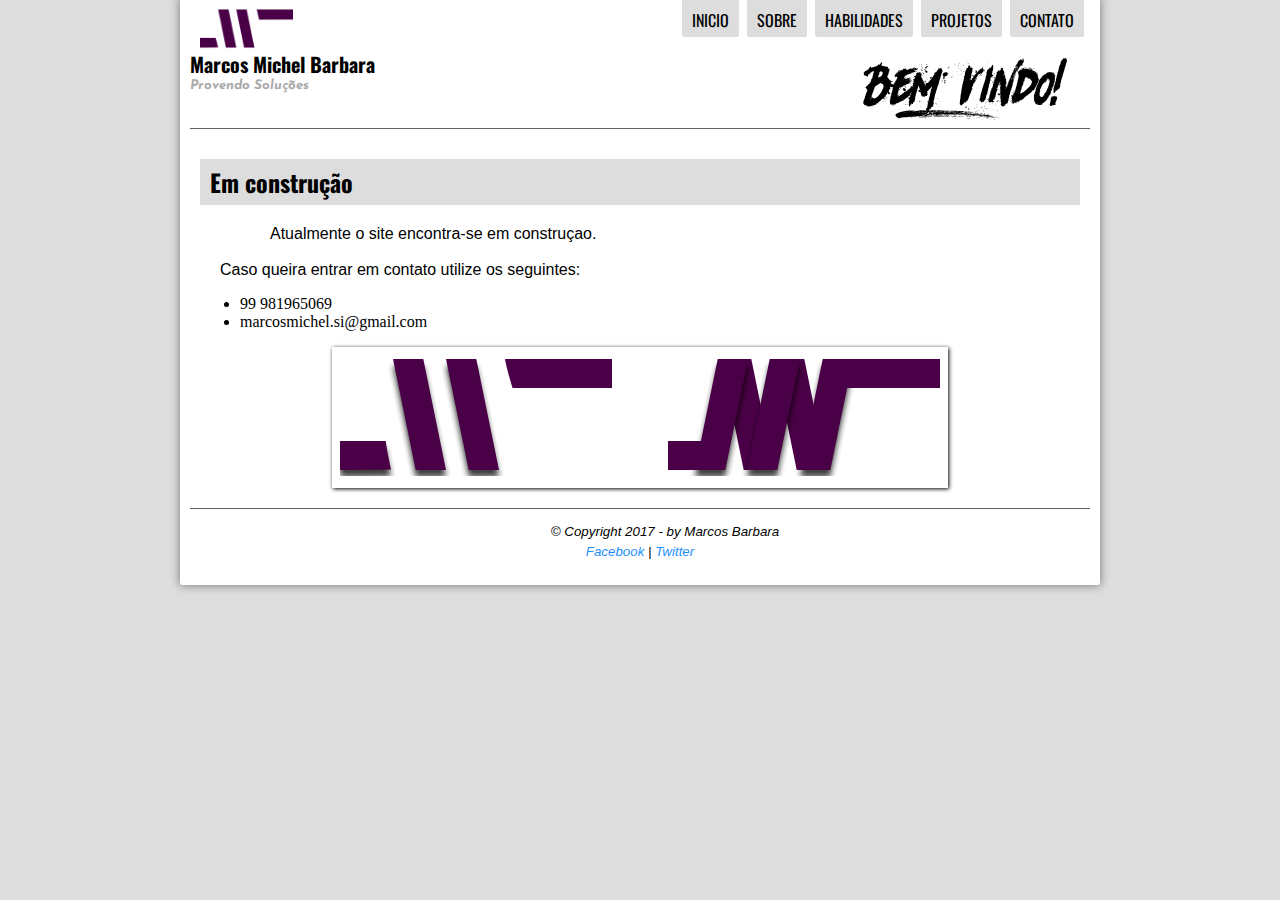
<file: index.html>
<!DOCTYPE html>
<html lang="pt-br">
    <head>
        <meta charset="UTF-8"/>
        <title>Provendo Soluções em Tecnologia</title>
        <link rel="stylesheet" href="css/estilo.css"/>
    </head>
    <body>
        <div id="interface">
            <header id="cabecalho">
                <a id="marca" href="#"><div></div></a>
               
                <hgroup>
                    <h1>Marcos Michel Barbara</h1>
                    <h2>Provendo Soluções</h2>
                </hgroup>
                
                <img id="icone" src="imagens/icone-inicio.png"/>
                
                <nav id="menu">
                    <h1>Menu Principal</h1>
                    <ul>
                        <li><a href="#">Inicio</a></li>
                        <li><a href="#">Sobre</a></li>
                        <li><a href="#">Habilidades</a></li>
                        <li><a href="#">Projetos</a></li>
                        <li><a href="#">Contato</a></li>
                    </ul>
                </nav>
            </header>
            <section id="conteudo">
                <h2>Em construção</h2>
                <p id="texto">Atualmente o site encontra-se em construçao.<br><br>Caso queira entrar em contato utilize os seguintes:</p>
                <ul><li>99 981965069</li><li>marcosmichel.si@gmail.com</li></ul>
                <figure class="foto-legenda">
                    <img src="imagens/marca-dupla.png"/>
                    <figcaption>
                        <h3>Dualidade na Marca</h3>
                        <p>Marca dupla para serviços personalizados e com suas respectivass flexibilidades.</p>
                    </figcaption>
                </figure>
            </section>
            <footer id="rodape">
                <p>&copy; Copyright 2017 - by Marcos Barbara<br/>
                    <a href="https://www.facebook.com/m2chel" target="_blank">Facebook</a> | 
                    <a href="https://twitter.com/_marcosmichel" target="_blank">Twitter</a></p>
            </footer>
        </div>
    </body>
</html>
</file>
<file: css/estilo.css>
@charset "UTF-8";
@import url('https://fonts.googleapis.com/css?family=Oswald');
@import url('https://fonts.googleapis.com/css?family=Josefin+Sans');

body{
    background-color: #dddddd;
    color: rgba(0,0,0,1);
}

div#interface{
    width: 900px;
    background-color: white;
    margin: -10px auto 0px auto;
    box-shadow: 0px 0px 10px rgba(0,0,0,.5);
    padding: 10px;
    border-radius: 2px;
}

p{
    text-align: justify;
    text-indent: 50px;
}

/* Formatação Cabeçalho */

header#cabecalho a#marca{
    display: block;
    width: 100px;
    height: 41px;
    margin-left: 10px;
    background: url(../imagens/marca-pess-peq.png) no-repeat;
    background-size: contain;
    transition: background 1s;
}

header#cabecalho a#marca:hover{
    background: url(../imagens/marca-prof-peq.png) no-repeat;
    background-size: contain;
}
header#cabecalho h1{
    font-family: 'Oswald', sans-serif;
    font-size: 15pt;
    margin: 0;
    padding: 0;
}
header#cabecalho h2{
    font-family: 'Josefin Sans', sans-serif;
    font-size: 10pt;
    margin: 0;
    padding: 0;
    color: darkgrey;
    font-style: italic;
}
header#cabecalho img#icone{
    position: absolute;
    left: 67%;
    top: 0px;
}
header#cabecalho{
    border-bottom: 1px #606060 solid;
    height: 120px;
}

/* Formatação de Imagens com Legendas */

figure.foto-legenda{
    position: relative;
    border: 8px solid white;
    max-width: 600px;
    box-shadow: 1px 1px 4px black;
    margin: 10px auto 10px auto;
}
figure.foto-legenda h3{
    font-family: 'Oswald', sans-serif;
    font-size: 14pt;
    margin: 0 auto;
}
figure.foto-legenda img{
    width: 100%;
}
figure.foto-legenda figcaption{
    opacity: 0;
    position: absolute;
    top: 0px;
    background-color: rgba(0,0,0,0.4);
    color: white;
    width: 100%;
    height: 100%;
    padding: 10px;
    box-sizing: border-box;
    transition: opacity 0.5s;
    border-radius: 2px;
}
figure.foto-legenda:hover figcaption{
    opacity: 1;
}

/* Formatação do Menu */

nav#menu{
    display: block;
}
nav#menu ul{
    position: absolute;
    top: -20px;
    left: 50%;
    list-style: none;
    text-transform: uppercase;
}
nav#menu li{
    display: inline-block;
    background-color: #dddddd;
    padding: 10px 10px 5px 10px;
    margin: 2px;
    transition: background-color 0.5s;
    border-radius: 2px;
}
nav#menu li:hover{
    background-color: #606060;
}
nav#menu h1{
    display: none;
}
nav#menu a{
    color:black;
    text-decoration: none;
    font-family: 'Oswald', sans-serif;
}
nav#menu a:hover{
    color: white;
}

/* Formatação da Section#conteudo */

section#conteudo{
    padding: 10px;
}
section#conteudo h2{
    background-color: #dddddd;
    font-family: 'Oswald', sans-serif;
    font-size: 18pt;
    padding: 5px 10px;
}
section#conteudo p{
    font-family: arial, sans-serif;
    font-size: 12pt;
    text-align: justify;
}
section#conteudo p#texto{
    padding: 0 20px;
}

/* Formatação do Footer#rodape*/

footer#rodape{
    border-top: 1px #606060 solid;
}
footer#rodape p{
    text-align: center;
    font-family: sans-serif;
    font-size: 10pt;
    font-style: italic;
    line-height: 20px;
}
footer#rodape a{
    text-decoration: none;
    color: dodgerblue;
}
</file>
